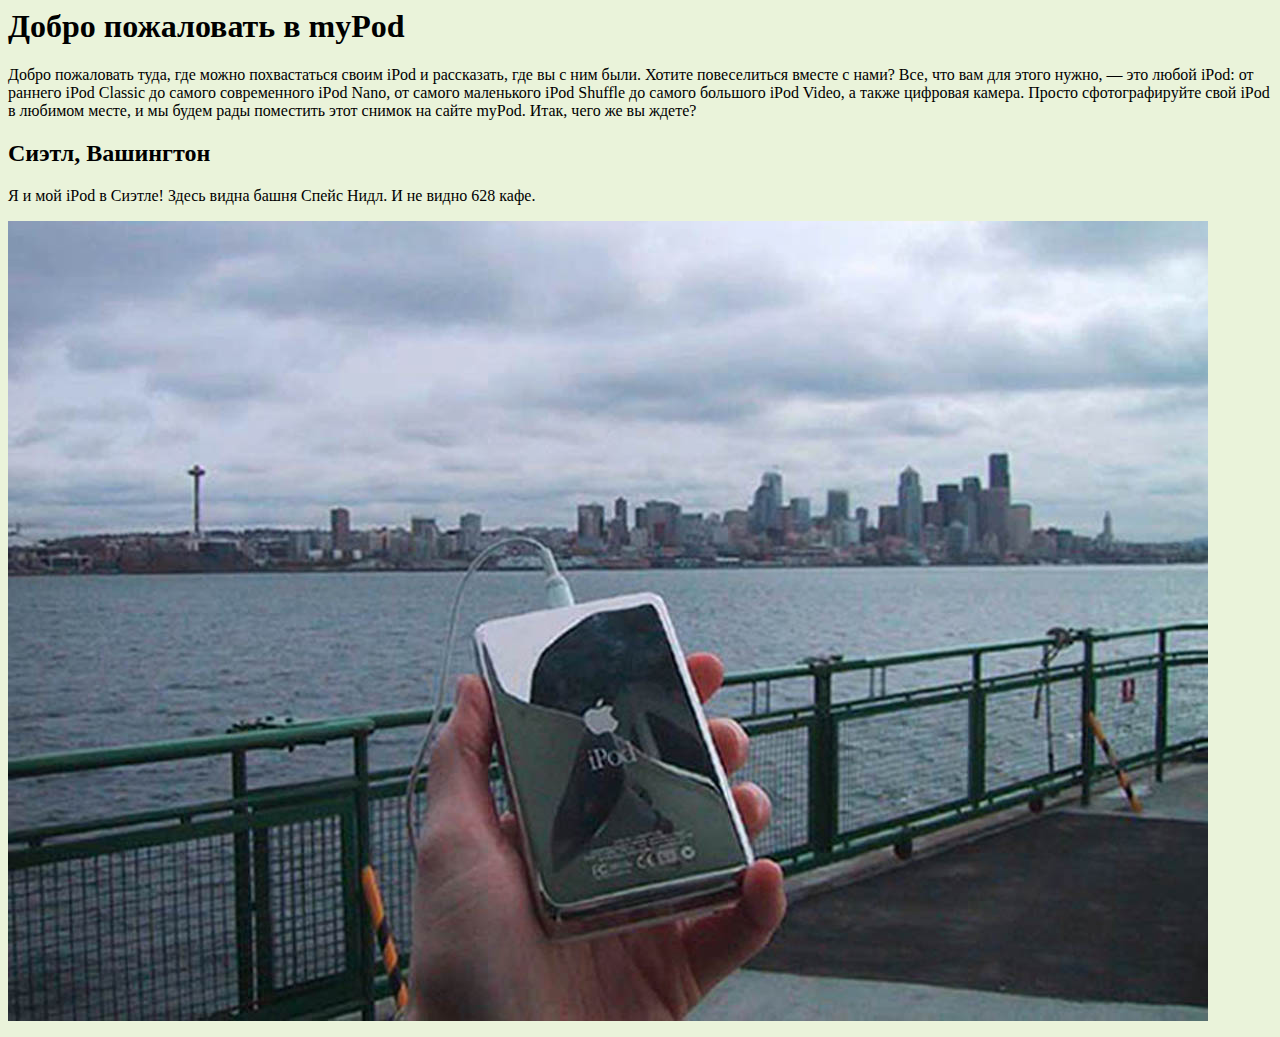
<file: mypod/index.html>
<html>
<head>
  <meta charset="utf-8">
  <link rel="stylesheet" type="text/css" href="base.css">
  <title>myPod</title>
</head>
<body>
  <h1>Добро пожаловать в myPod</h1>
  <p>
    Добро пожаловать туда, где можно похвастаться своим iPod и рассказать, где
    вы с ним были. Хотите повеселиться вместе с нами? Все, что вам для этого
    нужно, — это любой iPod: от раннего iPod Classic до самого современного
    iPod Nano, от самого маленького iPod Shuffle до самого большого iPod Video,
    а также цифровая камера. Просто сфотографируйте свой iPod в любимом месте,
    и мы будем рады поместить этот снимок на сайте myPod. Итак, чего же вы ждете?
  </p>
  <h2>Сиэтл, Вашингтон</h2>
  <p>
    Я и мой iPod в Сиэтле! Здесь видна башня Спейс Нидл.
    И не видно 628 кафе.
  </p>
  <p>  
   <img src="photos/seattle.jpg">
  </p>
</body>
</html>
</file>
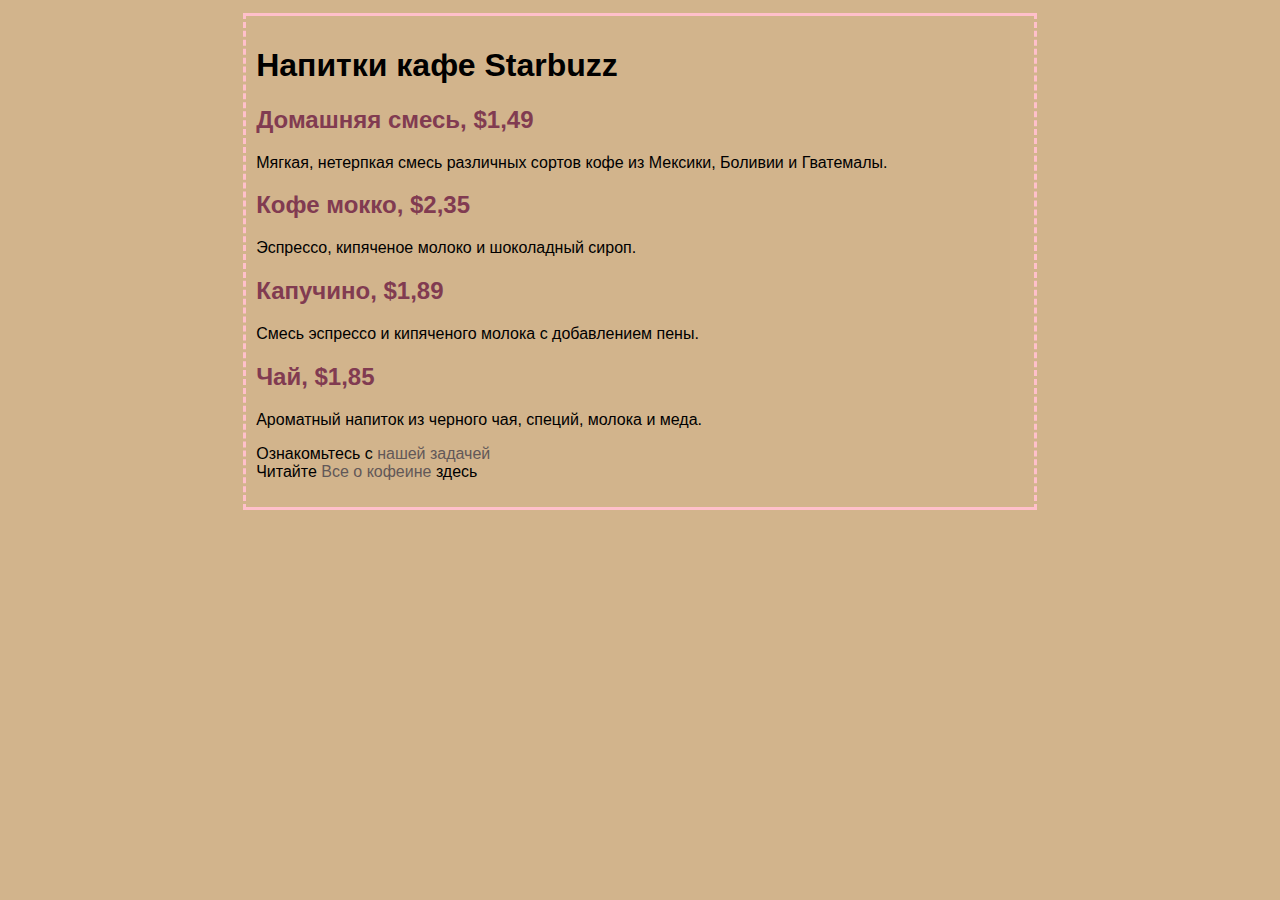
<file: starbuzz/index.html>
<!DOCTYPE html>
<html>
  <head>
    <meta charset="utf-8">
    <title>Кафе Starbuzz</title>
    <link rel="apple-touch-icon" href="./main.png">
    <link rel="icon" sizes="192x192" href="./main.png">
    <link rel="shortcut icon" href="main.png">
    <link rel="stylesheet" type="text/css" href="loge.css" >
  </head>
  <body>
    <h1>Напитки кафе Starbuzz</h1>
    <h2>Домашняя смесь, $1,49</h2>
    <p>Мягкая, нетерпкая смесь различных сортов кофе из Мексики,
    Боливии и Гватемалы.</p>
    <h2>Кофе мокко, $2,35</h2>
    <p>Эспрессо, кипяченое молоко и шоколадный сироп.</p>
    <h2>Капучино, $1,89</h2>
    <p>Смесь эспрессо и кипяченого молока с добавлением пены.</p>
    <h2>Чай, $1,85</h2>
    <p>Ароматный напиток из черного чая, специй,
      молока и меда.
    </p>
    <p>
      Ознакомьтесь с <a href="mission.html"
 title="Ознакомьтесь с важной задачей кафе Starbuzz">нашей задачей</a>
      <br>
      Читайте
      <a target="_blank" href="http://wickedlysmart.com/buzz" 
      title="Все самое интересное о кофеине">Все о кофеине</a> здесь
    </p>
  </body>
</html>
</file>
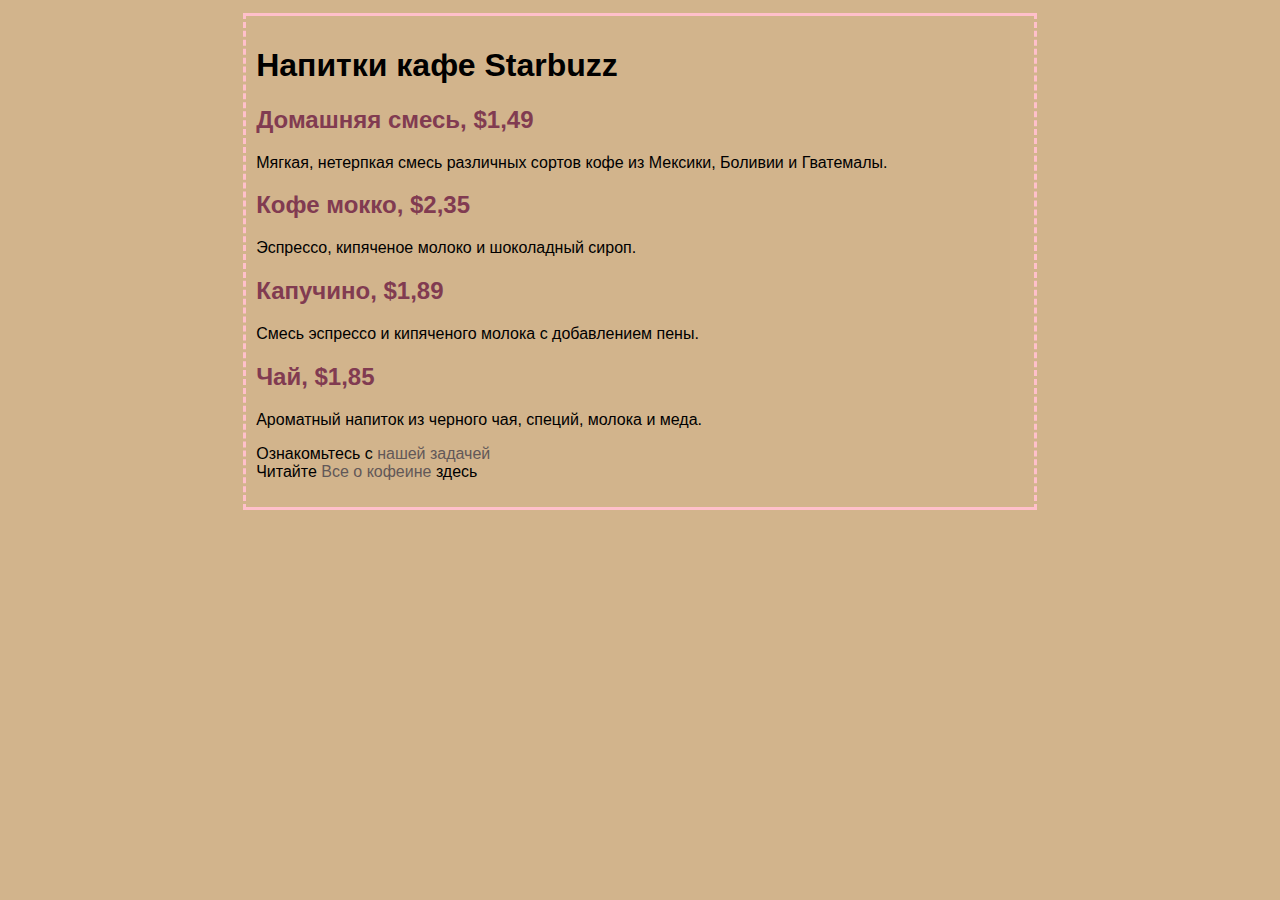
<file: starbuzz/beverages/index.html>
<!DOCTYPE html>
<html>
  <head>
    <meta charset="utf-8">
    <title>Кафе Starbuzz</title>
    <link rel="apple-touch-icon" href="../main.png">
    <link rel="icon" sizes="192x192" href="../main.png">
    <link rel="shortcut icon" href="../main.png">
    <link rel="stylesheet" type="text/css" href="../loge.css" >
  </head>
  <body>
    <h1>Напитки кафе Starbuzz</h1>
    <h2>Домашняя смесь, $1,49</h2>
    <p>Мягкая, нетерпкая смесь различных сортов кофе из Мексики,
    Боливии и Гватемалы.</p>
    <h2>Кофе мокко, $2,35</h2>
    <p>Эспрессо, кипяченое молоко и шоколадный сироп.</p>
    <h2>Капучино, $1,89</h2>
    <p>Смесь эспрессо и кипяченого молока с добавлением пены.</p>
    <h2>Чай, $1,85</h2>
    <p>Ароматный напиток из черного чая, специй,
      молока и меда.
    </p>
    <p>
      Ознакомьтесь с <a href="mission.html"
      title="Ознакомьтесь с важной задачей кафе Starbuzz">нашей задачей</a>
      <br>
      Читайте
      <a target="_blank" href="http://wickedlysmart.com/buzz" 
      title="Все самое интересное о кофеине">Все о кофеине</a> здесь
    </p>
  </body>
</html>
</file>
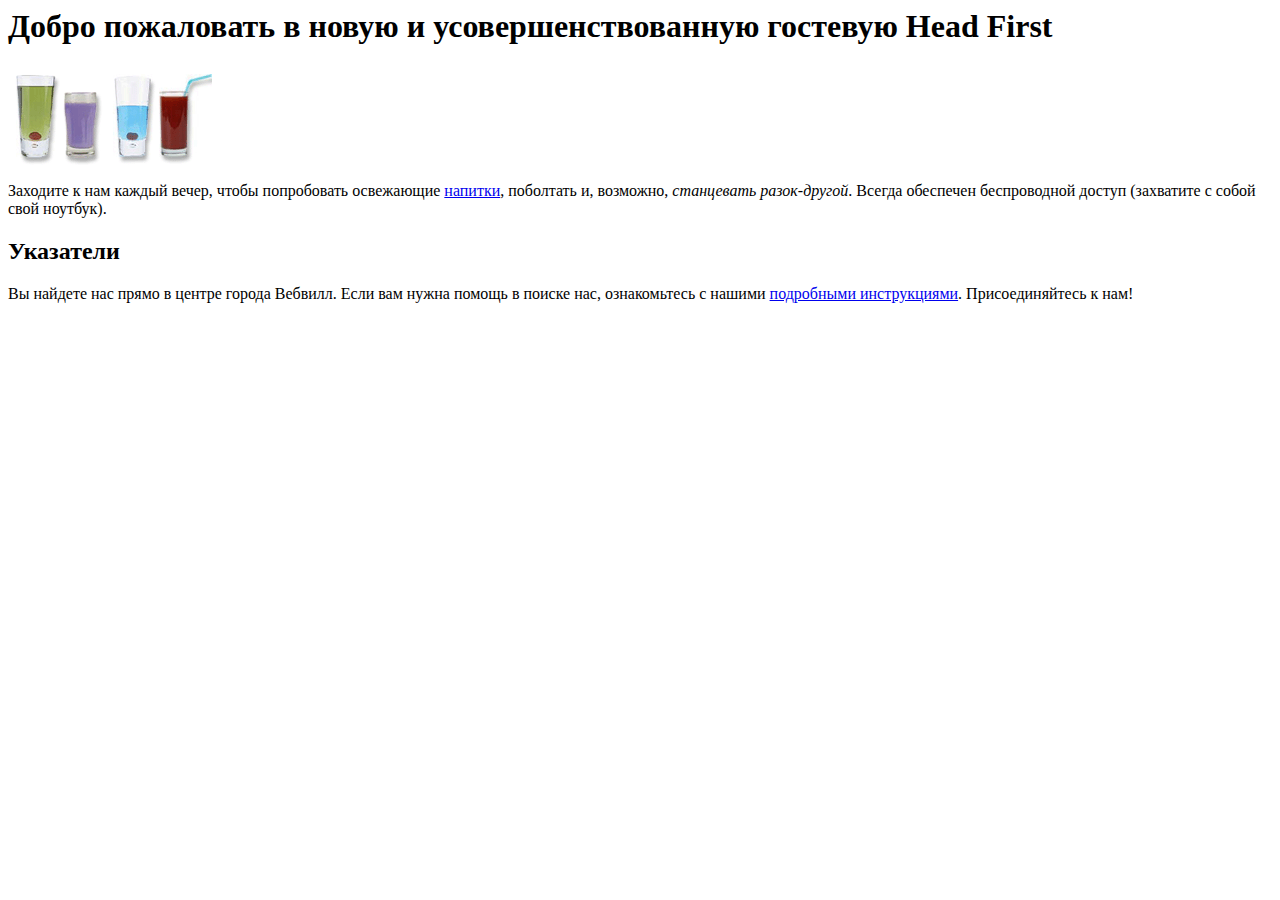
<file: lounge.html>
﻿<html>
  <head>
    <title>Гостевая Head First</title>
    <link rel="apple-touch-icon" href="main.png">
    <link rel="icon" sizes="192x192" href="main.png">
    <link rel="shortcut icon" href="main.png">
  </head>
  <body>
    <h1>Добро пожаловать в новую и усовершенствованную гостевую Head
	First</h1>
    <img src="images/drinks.gif">
    <p>
	 Заходите к нам каждый вечер, чтобы попробовать
	 освежающие <a href="beverages/elixir.html">напитки</a>,
	 поболтать и, возможно,
	 <em>станцевать разок-другой</em>.
	 Всегда обеспечен беспроводной доступ
	 (захватите с собой свой ноутбук).
    </p>
    <h2>Указатели</h2>
    <p>
      Вы найдете нас прямо в центре города Вебвилл.
	  Если вам нужна помощь в поиске нас, 
	  ознакомьтесь с нашими
      <a href="about/directions.html">подробными инструкциями</a>. 
      Присоединяйтесь к нам!
    </p>
  </body>
</html>
</file>
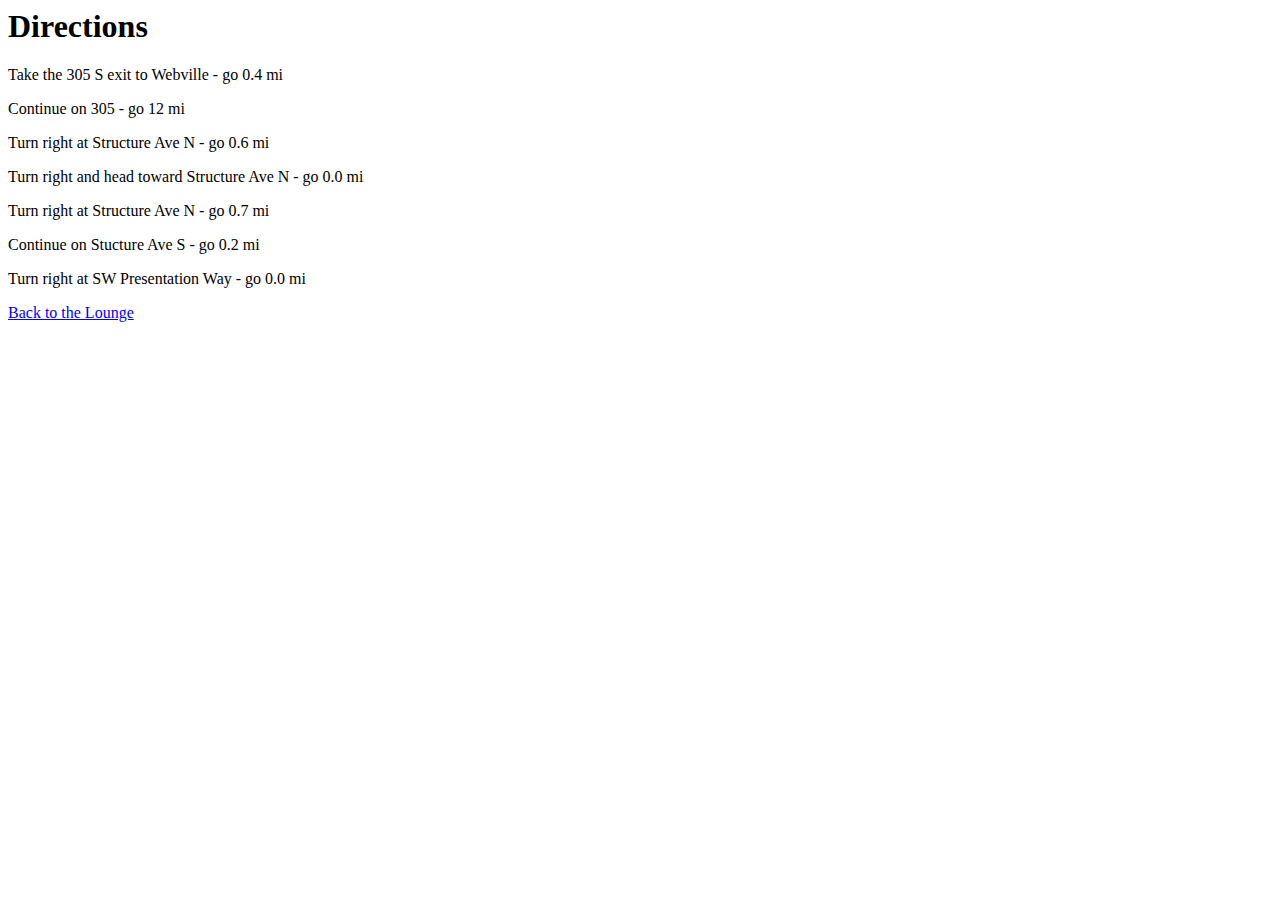
<file: about/directions.html>
﻿<html>
  <head>
    <title>Head First Lounge Directions</title>
    <link rel="apple-touch-icon" href="../main.png">
    <link rel="icon" sizes="192x192" href="../main.png">
    <link rel="shortcut icon" href="../main.png">
  </head>
  <body>
    <h1>Directions</h1>
    <p>Take the 305 S exit to Webville - go 0.4 mi</p>
    <p>Continue on 305 - go 12 mi</p>
    <p>Turn right at Structure Ave N - go 0.6 mi</p>
    <p>Turn right and head toward Structure Ave N - go 0.0 mi</p>
    <p>Turn right at Structure Ave N - go 0.7 mi</p>
    <p>Continue on Stucture Ave S - go 0.2 mi</p>
    <p>Turn right at SW Presentation Way - go 0.0 mi</p>
    <p>
      <a href="../lounge.html">Back to the Lounge</a>
    </p>
  </body>
</html>
</file>
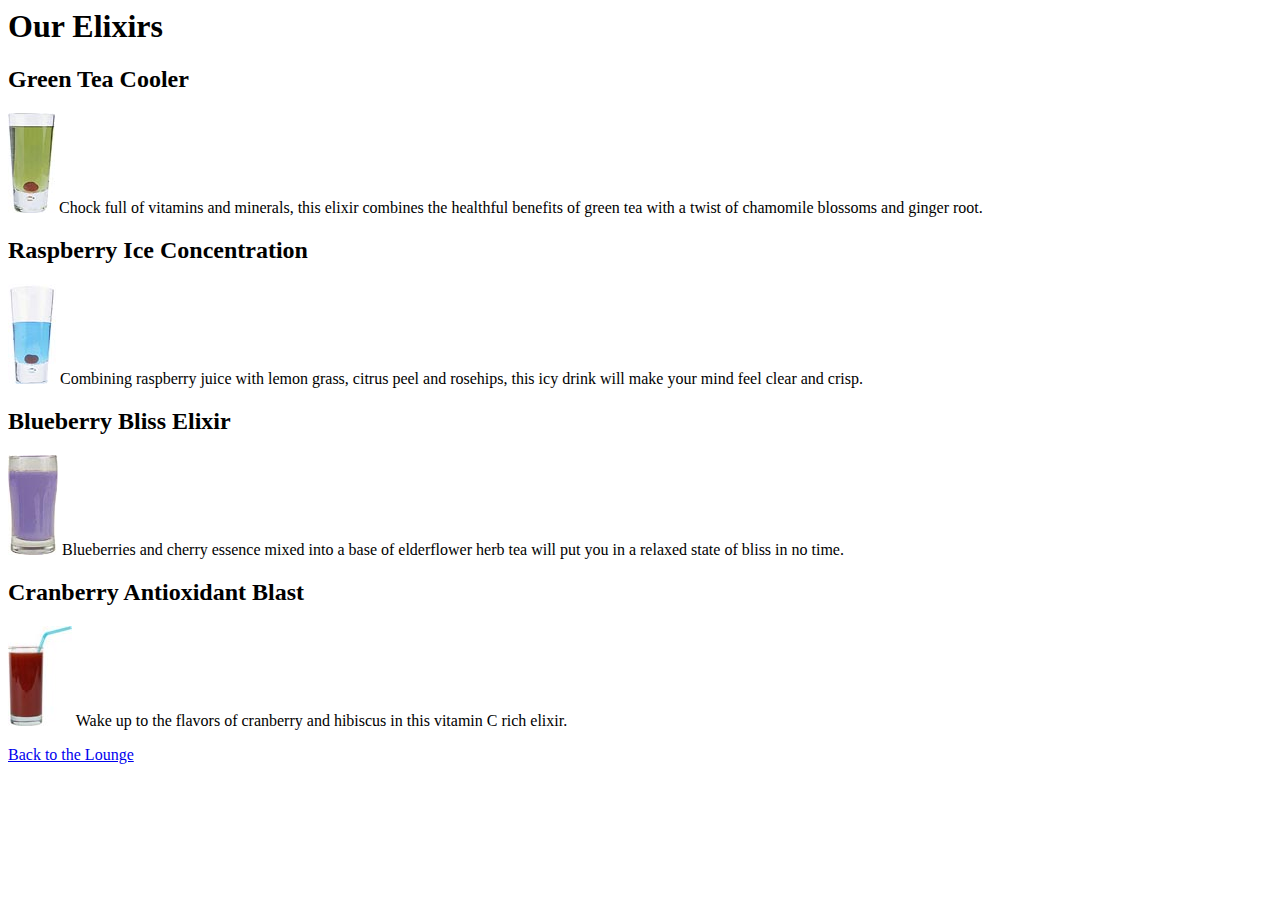
<file: beverages/elixir.html>
<html>
  <head>
    <title>Head First Lounge Elixirs</title>
    <link rel="apple-touch-icon" href="../main.png">
    <link rel="icon" sizes="192x192" href="../main.png">
    <link rel="shortcut icon" href="../main.png">
  </head>
  <body>
    <h1>Our Elixirs</h1>

    <h2>Green Tea Cooler</h2>
    <p>
      <img src="../images/green.jpg">
      Chock full of vitamins and minerals, this elixir
      combines the healthful benefits of green tea with
      a twist of chamomile blossoms and ginger root.
    </p>
    <h2>Raspberry Ice Concentration</h2>
    <p>
      <img src="../images/lightblue.jpg">
      Combining raspberry juice with lemon grass,
      citrus peel and rosehips, this icy drink
      will make your mind feel clear and crisp.
    </p>
    <h2>Blueberry Bliss Elixir</h2>
    <p>
      <img src="../images/blue.jpg">
      Blueberries and cherry essence mixed into a base
      of elderflower herb tea will put you in a relaxed
      state of bliss in no time.
    </p>
    <h2>Cranberry Antioxidant Blast</h2>
    <p>
      <img src="../images/red.jpg">
      Wake up to the flavors of cranberry and hibiscus
      in this vitamin C rich elixir.
    </p>
    <p>
      <a href="../lounge.html">Back to the Lounge</a>
    </p>
  </body>
</html>
</file>
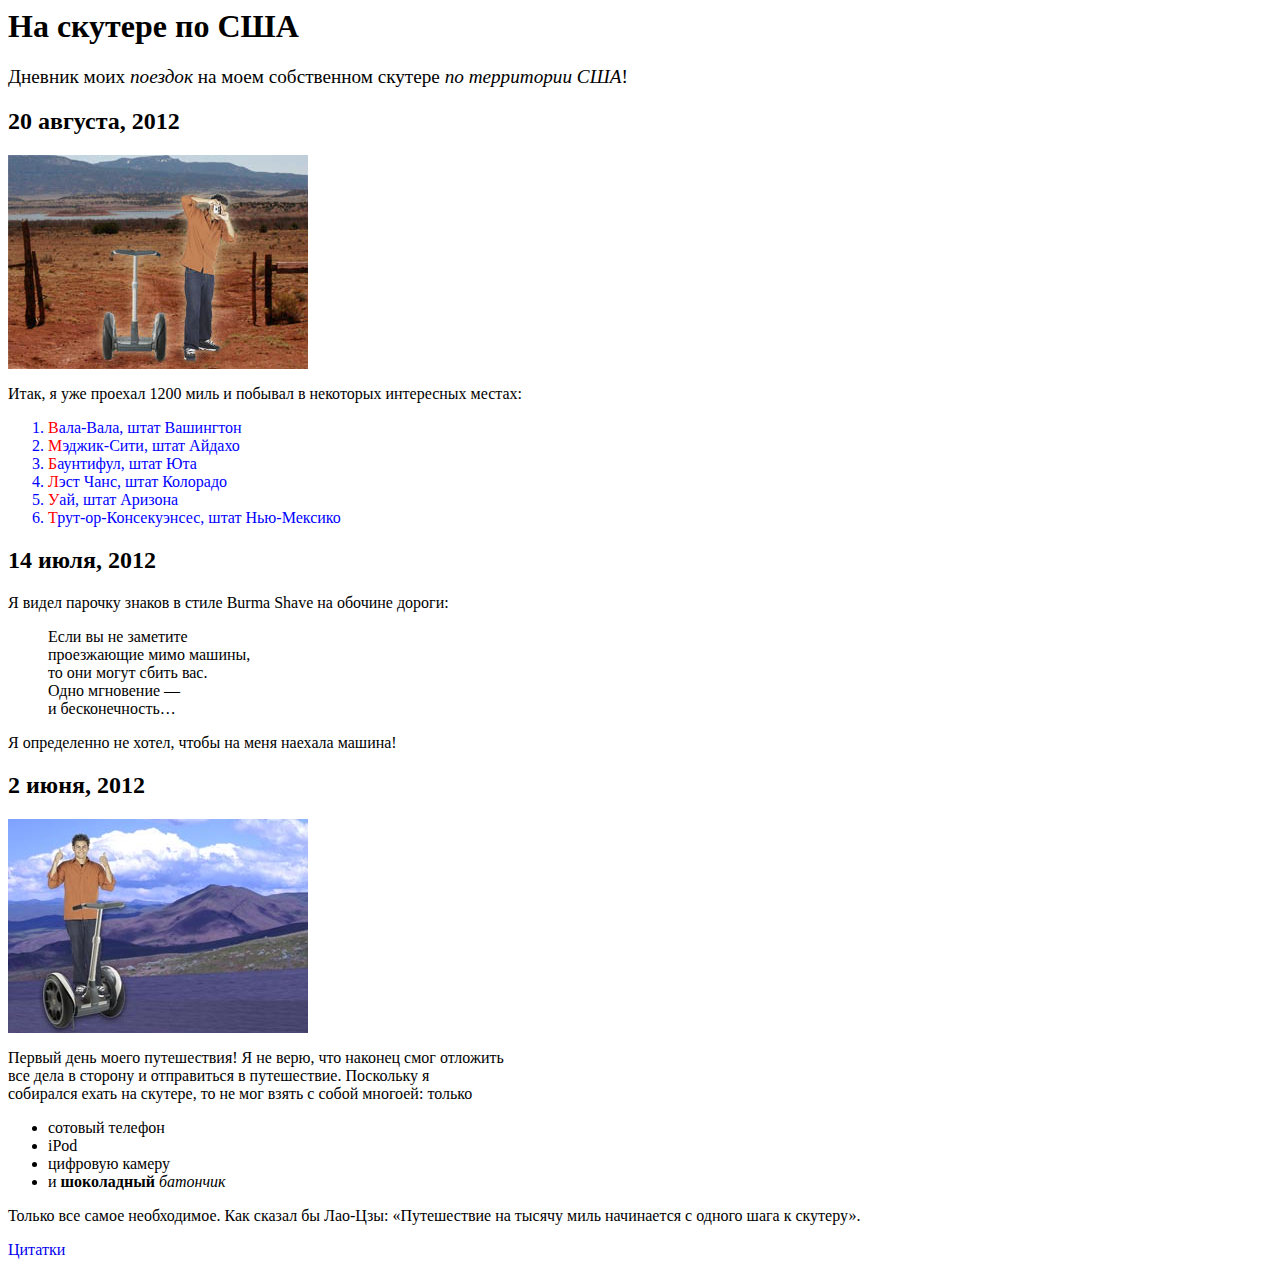
<file: journal/journal.html>
<html>
	<head>
		<meta charset="utf-8">
		<title>Дневник поездок</title>
		<link rel="apple-touch-icon" href="main.png">
    	<link rel="icon" sizes="192x192" href="main.png">
    	<link rel="shortcut icon" href="main.png">
    	<link rel="stylesheet" type="text/css" href="style.css">

		
	</head>
	<body>
		<!-- <p>&lt; секретный шифр " & lt;" и "& gt;" &gt;</p> -->
		<h1>На скутере по США</h1>
		<p>
    	<big>
			Дневник моих <em>поездок</em> на моем собственном скутере <em>по территории США</em>!
		</big>
    	</p>
		<h2>20 августа, 2012</h2>
		<img src="images/segway2.jpg">
		<p>
		Итак, я уже проехал 1200 миль и побывал в некоторых интересных
		местах:
		</p>
		<ol>
			<li>Вала-Вала, штат Вашингтон</li>
			<li>Мэджик-Сити, штат Айдахо</li>
			<li>Баунтифул, штат Юта</li>
			<li>Лэст Чанс, штат Колорадо</li>
			<li>Уай, штат Аризона</li>
			<li>Трут-ор-Консекуэнсес, штат Нью-Мексико</li>
		</ol>
		<h2>14 июля, 2012</h2>
		<p>
 				Я видел парочку знаков в стиле Burma Shave на
 				обочине дороги:
		</p>
			<blockquote>
 				Если вы не заметите<br>
 				проезжающие мимо машины,<br>
 				то они могут сбить вас.<br>
 				Одно мгновение —<br>
 				и бесконечность…<br>
			</blockquote>
		<p>
 			Я определенно не хотел, чтобы на меня наехала
 			машина!
		</p>
		<h2>2 июня, 2012</h2>
		<img src="images/segway1.jpg">
		<p>
			Первый день моего путешествия! Я не верю, что наконец смог отложить<br>
			все дела в сторону и отправиться в путешествие. Поскольку я<br>
			собирался ехать на скутере, то не мог взять с собой многоей: только<br>
		</p>
		<ul>
			<li>сотовый телефон</li>
			<li>iPod</li>
			<li>цифровую камеру</li>
			<li>и <b>шоколадный </b><em>батончик</em></li>
		</ul>
		<p>
			Только все самое необходимое.
			Как сказал бы Лао-Цзы: «Путешествие
			на тысячу миль начинается с одного шага к скутеру».
		</p>
   		<a href="quote.html" title="!Нажми на меня!">Цитатки</a> <!-- target="_blank", _blank ; новая вкладка (со сылкой) -->
  
	</body>
</html>
</file>
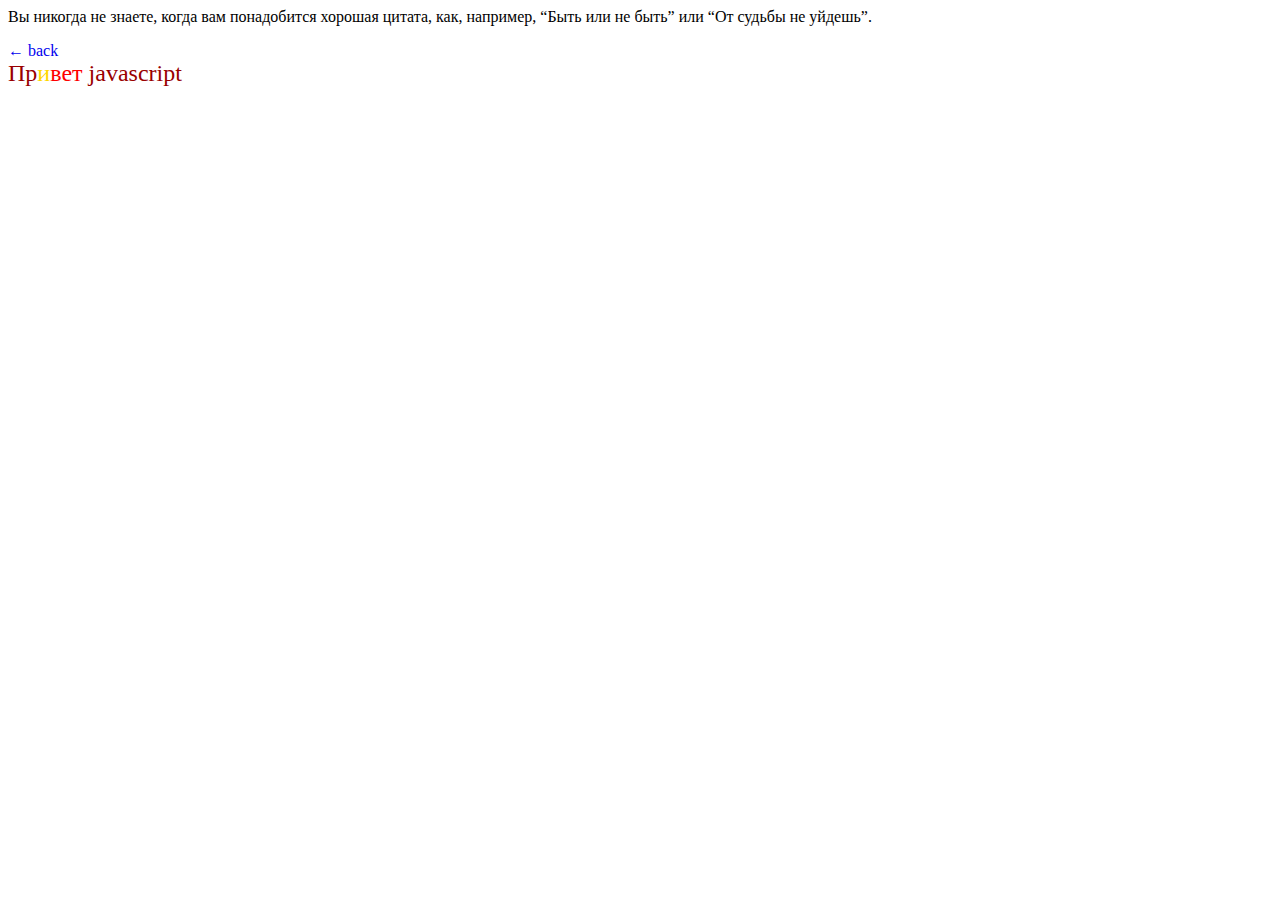
<file: journal/quote.html>
<html>
  <head>
    <meta charset="utf-8">
    <title>Цитаты</title>
    <link rel="apple-touch-icon" href="main.png">
    <link rel="icon" sizes="192x192" href="main.png">
    <link rel="shortcut icon" href="main.png">
    <link rel="stylesheet" type="text/css" href="style.css">
    
    
  </head>
  <body>
    <p>
      Вы никогда не знаете, когда вам понадобится хорошая цитата,
      как, например, <q>Быть или не быть</q> или <q>От судьбы не уйдешь</q>.
    </p>
    <a href="journal.html">      
        ← back      
    </a>
<br>
<script type="text/javascript" language="JavaScript1.2">
var message="Привет javascript"
var neonbasecolor="#990000"
var neontextcolor="red"
var neontextcolor2="gold"
var flashspeed=100
var flashingletters=3
var flashingletters2=1
var flashpause=0
var n=0
if (document.all||document.getElementById){
   document.write('<font color="'+neonbasecolor+'" size=+2>')
   for (m=0;m<message.length;m++)
    document.write('<span id="neonlight'+m+'">'+message.charAt(m)+'</span>')
   document.write('</font>')
}
else
   document.write(message)
function crossref(number){
   var crossobj=document.all? eval("document.all.neonlight"+number) : document.getElementById("neonlight"+number)
   return crossobj
}
function neon(){
   //Change all letters to base color
   if (n==0){
    for (m=0;m<message.length;m++)
    crossref(m).style.color=neonbasecolor
    }
   crossref(n).style.color=neontextcolor
   if (n>flashingletters-1) crossref(n-flashingletters).style.color=neontextcolor2
   if (n>(flashingletters+flashingletters2)-1) crossref(n-flashingletters-flashingletters2).style.color=neonbasecolor
   if (n<message.length-1) n++
   else{
    n=0
    clearInterval(flashing)
    setTimeout("beginneon()",flashpause)
    return
    }
}
function beginneon(){
   if (document.all||document.getElementById)
   flashing=setInterval("neon()",flashspeed)
}
beginneon()
</script>
  </body>
</html>
</file>
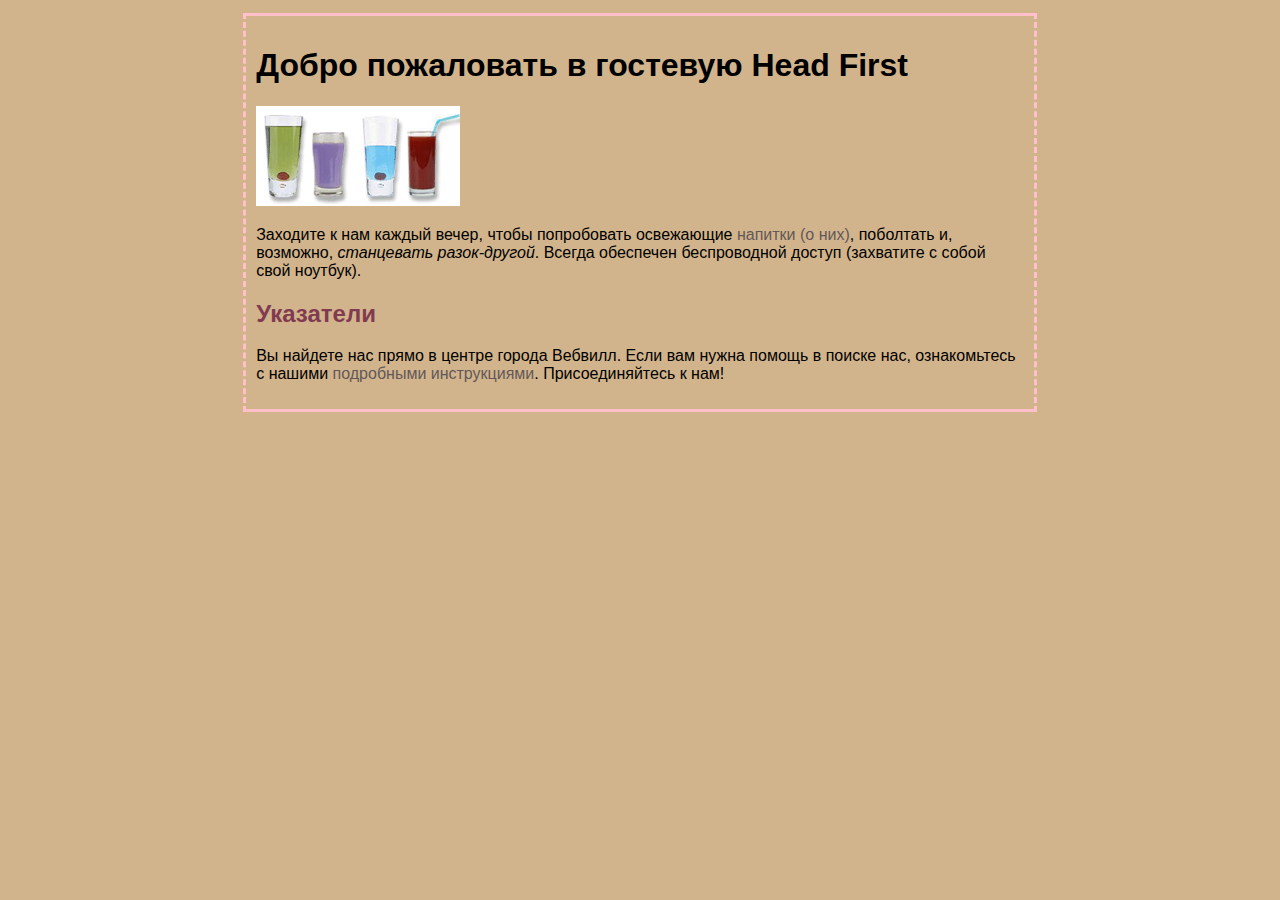
<file: starbuzz/lounge.html>
﻿<!DOCTYPE html>
<html>
  <head>
    <meta charset="utf-8">
    <title>Гостевая Head First</title>
    <link rel="apple-touch-icon" href="main.png">
    <link rel="icon" sizes="192x192" href="main.png">
    <link rel="shortcut icon" href="main.png">
    <link rel="stylesheet" type="text/css" href="loge.css" >
  </head>
  <body>
    <h1 >Добро пожаловать в гостевую Head	First</h1>
    <img src="images/drinks.gif">
    <p>
	 Заходите к нам каждый вечер, чтобы попробовать
	 освежающие <a href="beverages/index.html">напитки</a> <a href="beverages/elixir.html">(о них)</a>,
	 поболтать и, возможно,
	 <em>станцевать разок-другой</em>.
	 Всегда обеспечен беспроводной доступ
	 (захватите с собой свой ноутбук).
    </p>
    <h2>Указатели</h2>
    <p>
      Вы найдете  нас прямо в центре города Вебвилл.
	  Если вам нужна помощь в поиске нас, 
	  ознакомьтесь с нашими
      <a href="about/directions.html">подробными инструкциями</a>.
      Присоединяйтесь к нам&#451 
    </p>
  </body>
</html>
</file>
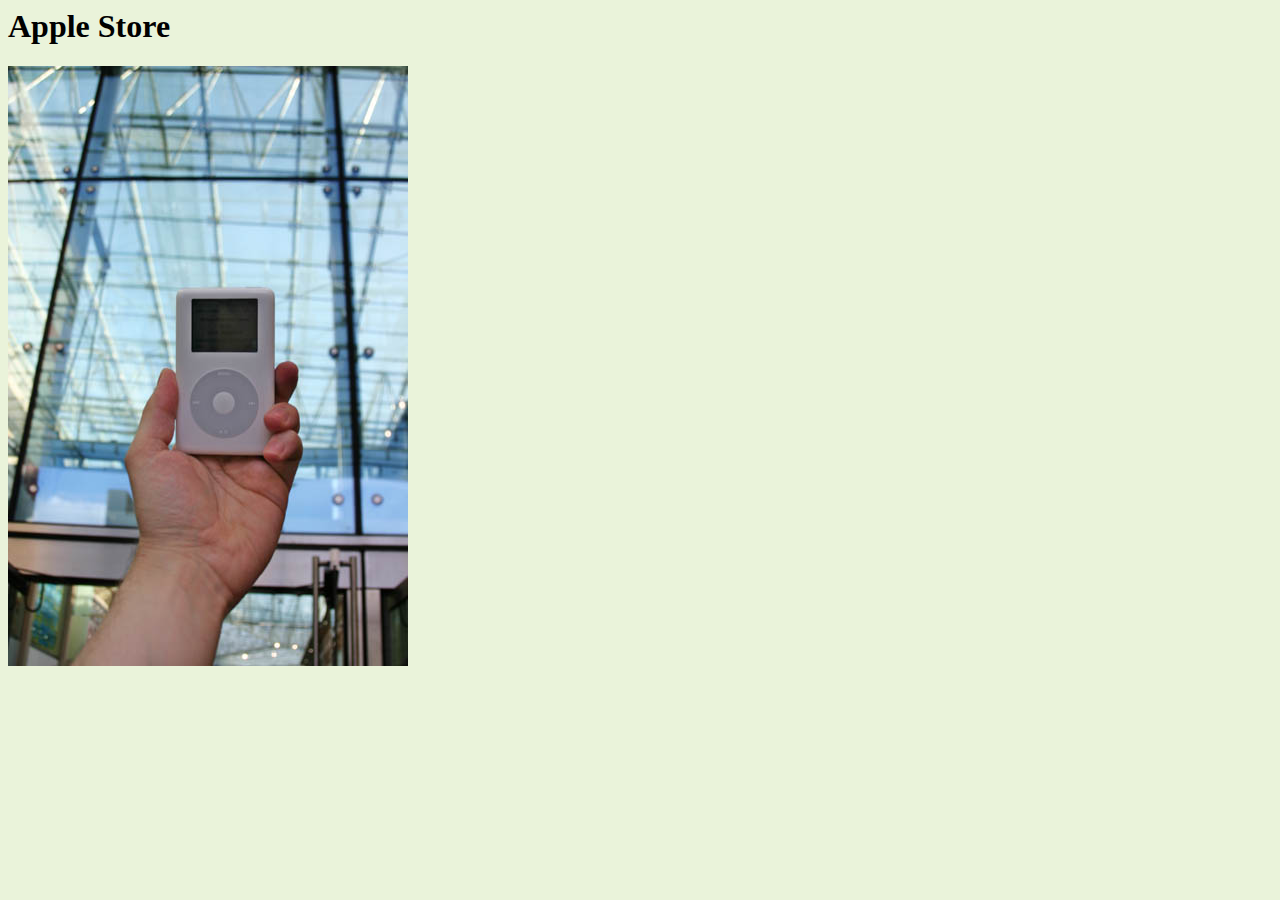
<file: mypod/html/applestore.html>
<html>
  <head>
    <title>myPod: Apple Store</title>
    <style type="text/css"> body { background-color: #eaf3da; } </style>
  </head>
  <body>
    <h1>Apple Store</h1>
    <p>
      <img src="../photos/applestore.jpg" alt="An iPod at the Birmingham Apple store">
    </p>
 </body>
</html>
</file>
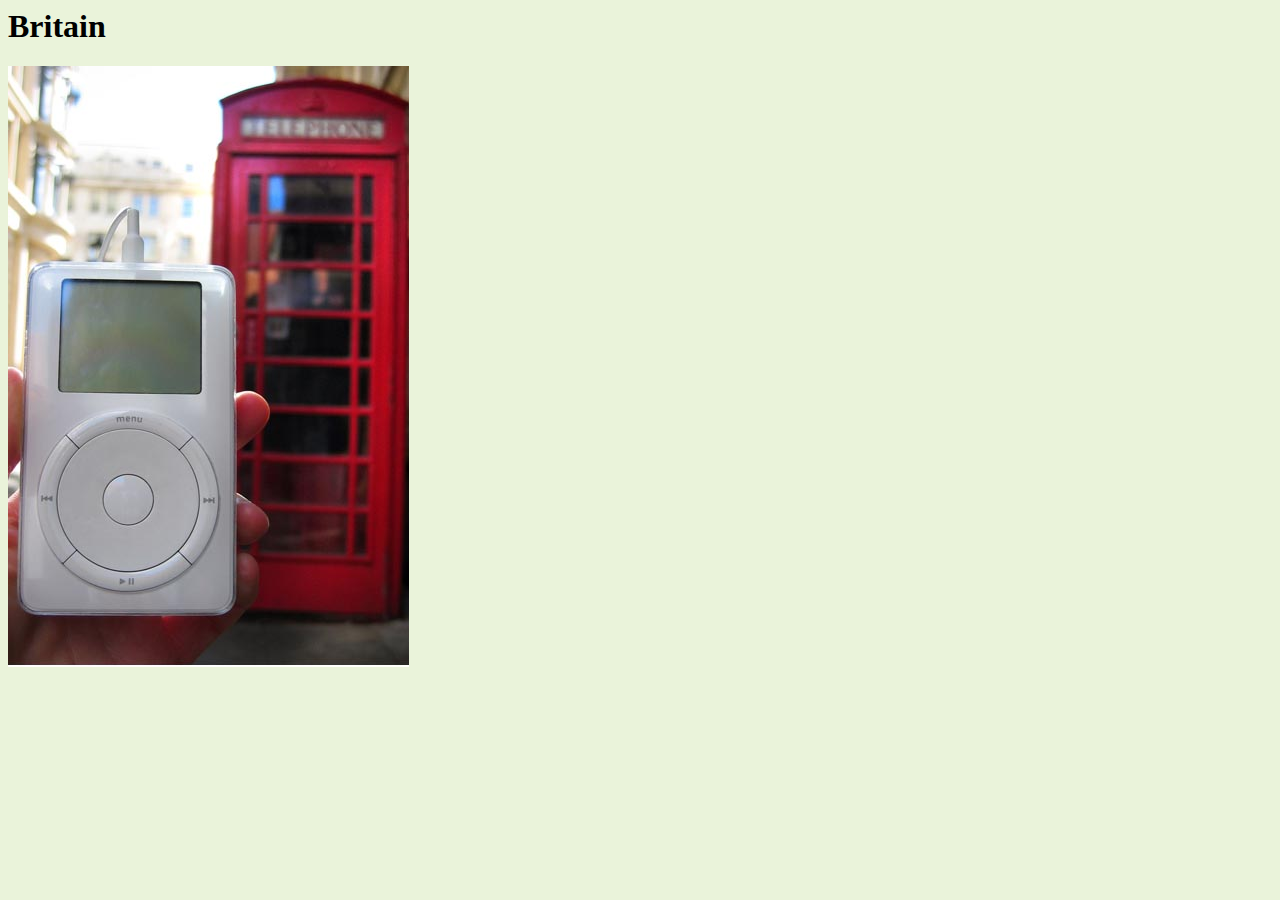
<file: mypod/html/britain.html>
<html>
  <head>
    <title>myPod: Britain</title>
    <style type="text/css"> body { background-color: #eaf3da; } </style>
  </head>
  <body>
    <h1>Britain</h1>
    <p>
      <img src="../photos/britain.jpg" alt="An iPod in Birmingham at a telephone box">
    </p>
 </body>
</html>
</file>
<file: mypod/base.css>
body { 
	background-color: #eaf3da; 
}
</file>
<file: starbuzz/loge.css>
body{
    background-color: #d2b48c;
    margin-left: 19%;
    margin-right: 19%;
    margin-top:1%;
    margin-bottom:1%;
    /*border: 2px dotted black;*/
    border-style: solid dashed inset dashed;
    border-color: pink;
    padding: 10px 10px 10px 10px;
    font-family: sans-serif; /*font-family:"Comic Sans MS", cursive, sans-serif; (crazy font)*/

}

p.home::first-letter {
	color: red;
	text-decoration: none;
}

p.home{
	text-decoration: none;
}

h2{
	color: #813b51;
}

h2 a{
	color: #044c45;
}

a{
	color: #625858;
}

a:hover {
    color: #ff0000;
    /*font-size: 120%; /*fun for Max*/*/
}

a:active {
    color: #ff4d4d;
/*    font-size: 180%;
    float: left;/*fun for Max*/*/
}

a:hover.home {
	color: #FF69B4;
}

a:active.home {
    color:lightpink;
}

a:link{
	text-decoration: none; 
}
</file>
<file: journal/style.css>
a:hover {
	color: #FF69B4;
}
a:active {
	color:lightpink;
}
a:link {
	text-decoration: none; 
}
ol {
	color: blue;	
}
ol li::first-letter {
	color: red;
}
</file>
